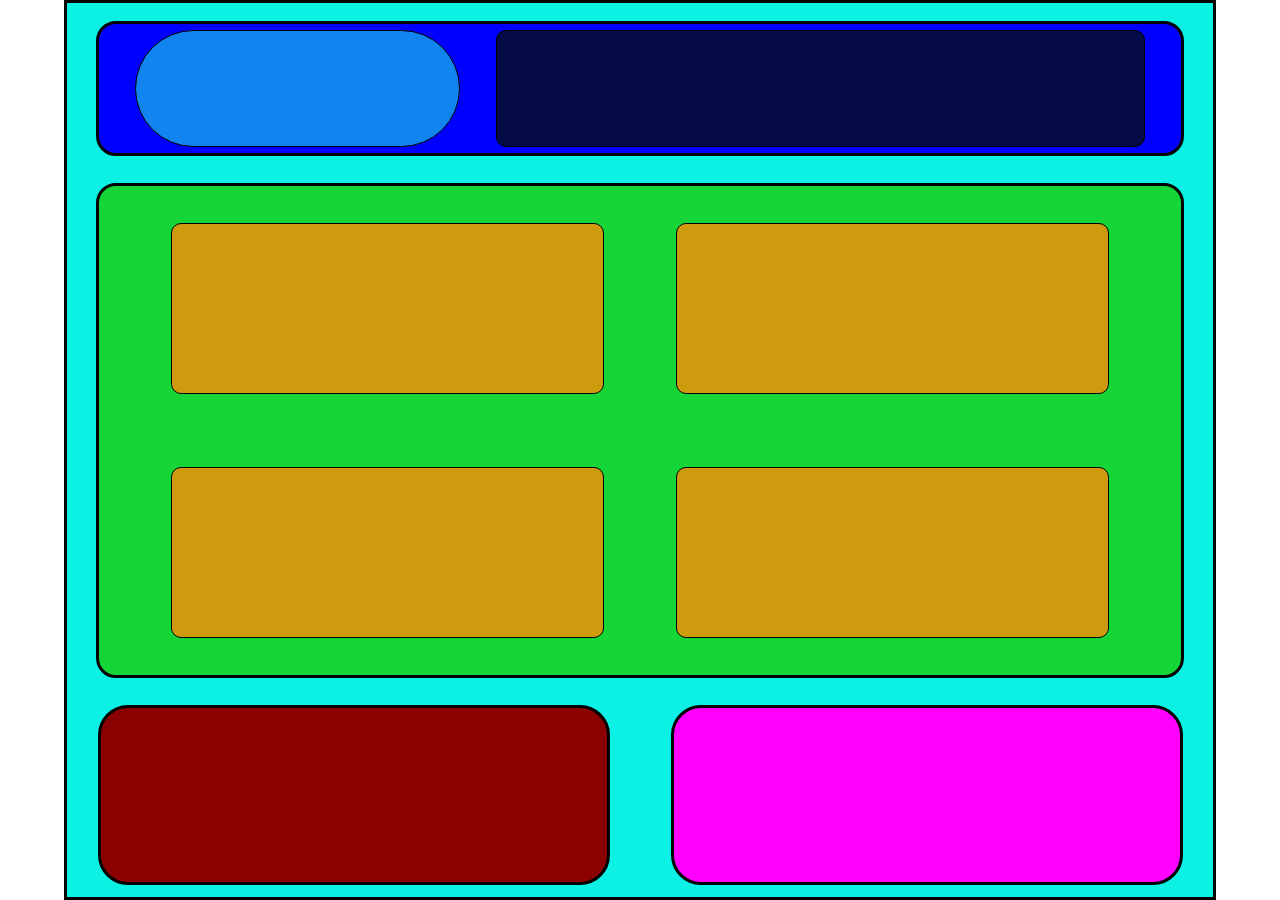
<file: layout.html>
<!DOCTYPE html>
<html lang="en">
<head>
    <meta charset="UTF-8">
    <meta http-equiv="X-UA-Compatible" content="IE=edge">
    <meta name="viewport" content="width=device-width, initial-scale=1.0">
    <link rel="stylesheet" href="css/estilo2.css">
    <title>Tarefa</title>
</head>
<body>
    <div id="container">
        <div id="topo">
            <div id="topof1"></div>
            <div id="topof2"></div>

        </div>
        <div id="main">
            <div id="mainf1" class="mainfilho"></div>
            <div id="mainf2" class="mainfilho"></div>
            <div id="mainf3" class="mainfilho"></div>
            <div id="mainf4" class="mainfilho"></div>

        </div>
        <div id="footer1">

        </div>
        <div id="footer2">

        </div>
    </div>
</body>
</html>
</file>
<file: css/estilo2.css>
*{
    margin: 0%;
    padding: 0%;
    box-sizing: border-box;
}


#container {
    border-width: medium;
    border-style: solid;
    width: 90vw;
    height: 100vh;
    margin:0 auto;
    background-color: rgb(13, 240, 228);
    display: flex;
    flex-wrap: wrap;
    justify-content: space-around;
    align-items: center;
    padding-bottom: 2vh;
}

#topo {
    width: 85vw;
    border-width: medium;
    border-style: solid;
    height: 15vh;
    margin: 0 auto;
    border-radius: 20px ;
    margin-top: 2vh;
    background-color: blue;
    display: flex;
    justify-content: space-evenly;
    align-items: center;
}

#topof1 {
    width: 30%;
    height: 90%;
    background-color: rgb(17, 132, 240);
    border-width: thin;
    border-style: solid;
    border-radius: 100px;
}

#topof2 {
    width: 60%;
    height: 90%;
    background-color: rgb(4, 11, 70);
    border-width: thin;
    border-style: solid;
    border-radius: 10px;
}

#main {
    margin:3vh auto;
    width: 85vw;
    height: 55vh;
    background-color: rgb(21, 214, 54);
    border-style: solid;
    border-width: medium;
    display: flex;
    flex-wrap: wrap;
    justify-content: space-evenly;
    align-items: center;
    border-radius: 20px;
}

.mainfilho {
    width: 40%;
    height: 35%;
    border-style: solid;
    border-width: thin;
    border-radius: 10px;
    background-color: rgb(206, 155, 14);
}

#footer1 {
    width: 40vw;
    height: 20vh;
    background-color: darkred;
    border-width: medium;
    border-style: solid;
    border-radius: 30px;
}

#footer2 {
    width: 40vw;
    height: 20vh;
    background-color: fuchsia;
    border-width: medium;
    border-style: solid;
    border-radius: 30px;
}
</file>
